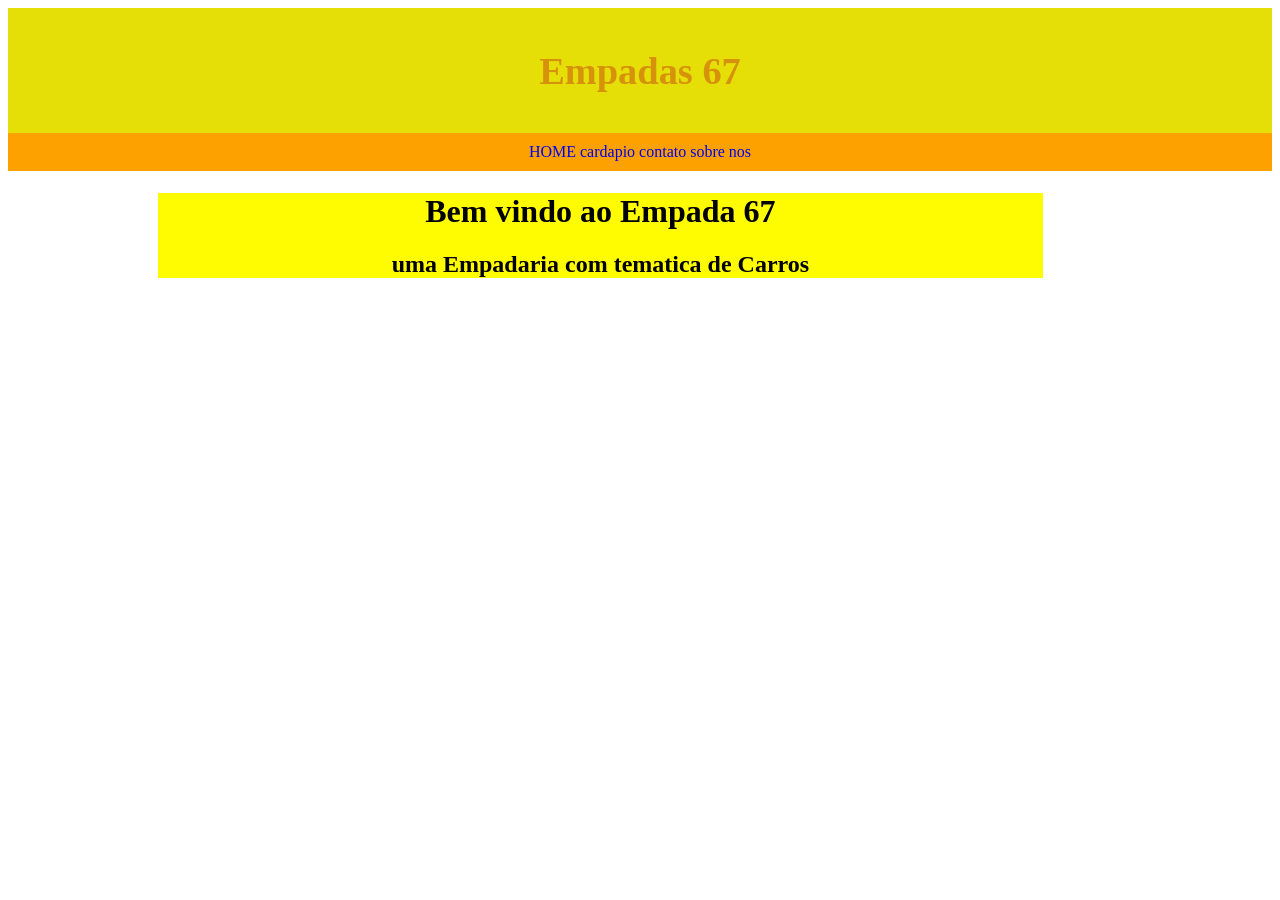
<file: index.html>
<!DOCTYPE html>
<html lang="en">
<head>
    <meta charset="UTF-8">
    <meta name="viewport" content="width=device-width, initial-scale=1.0">
    <title>Document</title>
    <link rel="stylesheet" href="CSS/index.css">
</head>
<body>
    <div id="titulo"> 
        <h1>Empadas 67</h1>
    </div>
    <div>
      <nav id="menu">
<a href="index.html">HOME</a>
<a href="cardapio.html">cardapio</a>
<a href="contato.html">contato</a>
<a href="sobrenos.html">sobre nos</a>

      </nav>
    </div>
    <div id="card">
        <h1>Bem vindo ao Empada 67</h1>
        <h2>uma Empadaria com tematica de Carros</h2>
    </div>

</body>
</html>
</file>
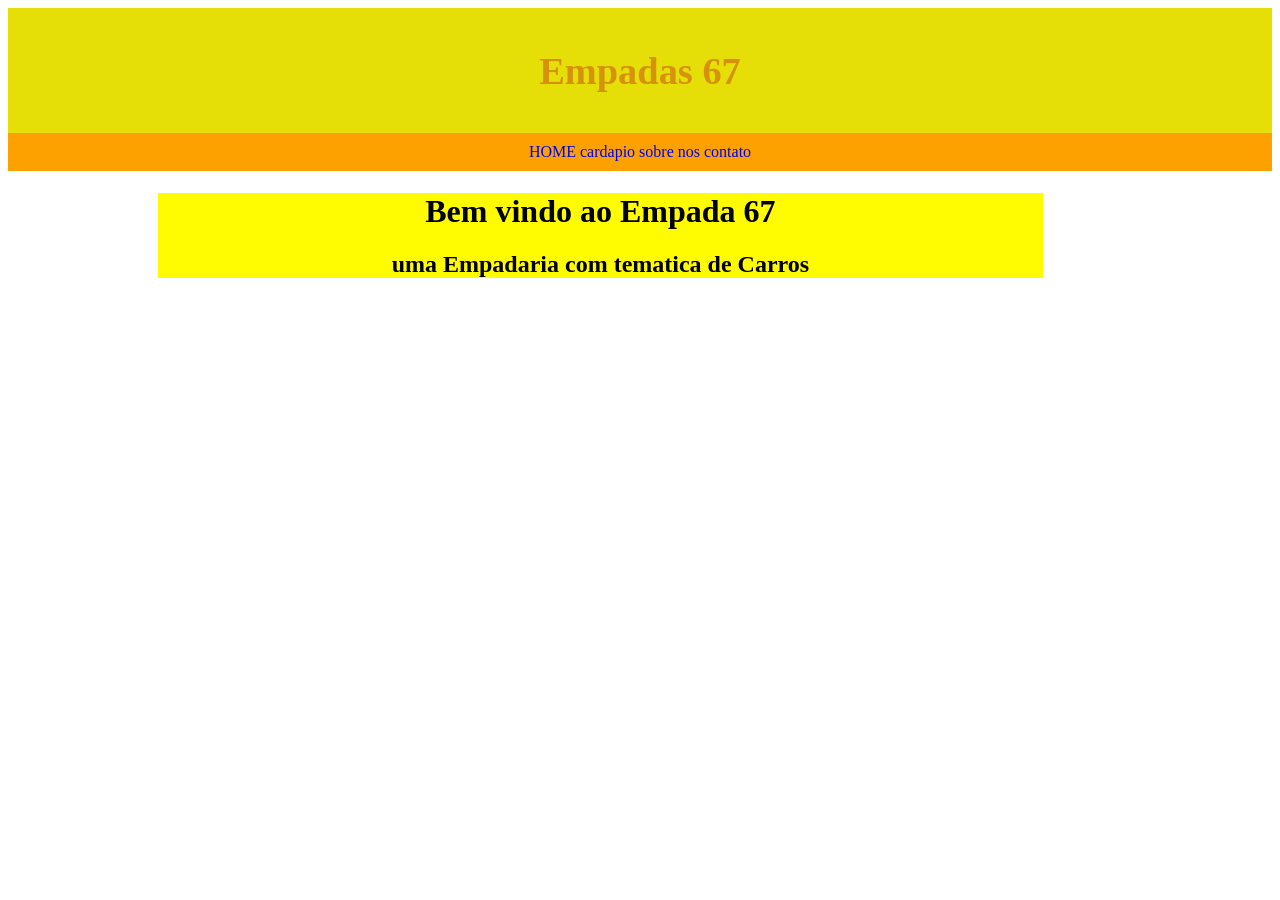
<file: Empadas deliciosas/index.html>
<!DOCTYPE html>
<html lang="en">
<head>
    <meta charset="UTF-8">
    <meta name="viewport" content="width=device-width, initial-scale=1.0">
    <title>Document</title>
    <link rel="stylesheet" href="CSS/index.css">
</head>
<body>
    <div id="titulo"> 
        <h1>Empadas 67</h1>
    </div>
    <div>
      <nav id="menu">
<a href="index.html">HOME</a>
<a href="cardapio.html">cardapio</a>
<a href="sobrenos.html">sobre nos</a>
<a href="contato.html">contato</a>
      </nav>
    </div>
    <div id="card">
        <h1>Bem vindo ao Empada 67</h1>
        <h2>uma Empadaria com tematica de Carros</h2>
    </div>

</body>
</html>
</file>
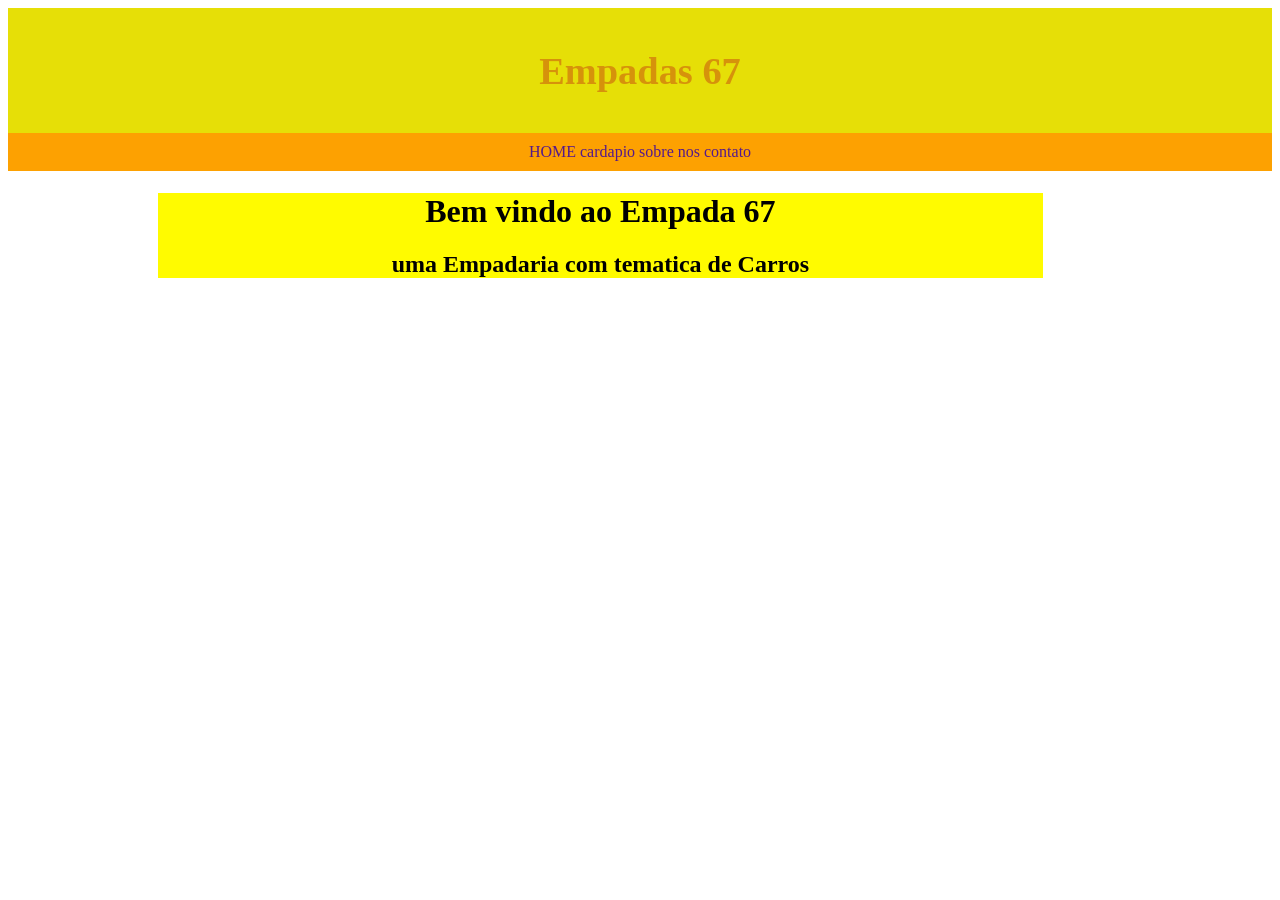
<file: Empadas deliciosas/Empadas deliciosas/index.html>
<!DOCTYPE html>
<html lang="en">
<head>
    <meta charset="UTF-8">
    <meta name="viewport" content="width=device-width, initial-scale=1.0">
    <title>Document</title>
    <link rel="stylesheet" href="CSS/index.css">
</head>
<body>
    <div id="titulo"> 
        <h1>Empadas 67</h1>
    </div>
    <div>
      <nav id="menu">
<a href="">HOME</a>
<a href="">cardapio</a>
<a href="">sobre nos</a>
<a href="">contato</a>
      </nav>
    </div>
    <div id="card">
        <h1>Bem vindo ao Empada 67</h1>
        <h2>uma Empadaria com tematica de Carros</h2>
    </div>

</body>
</html>
</file>
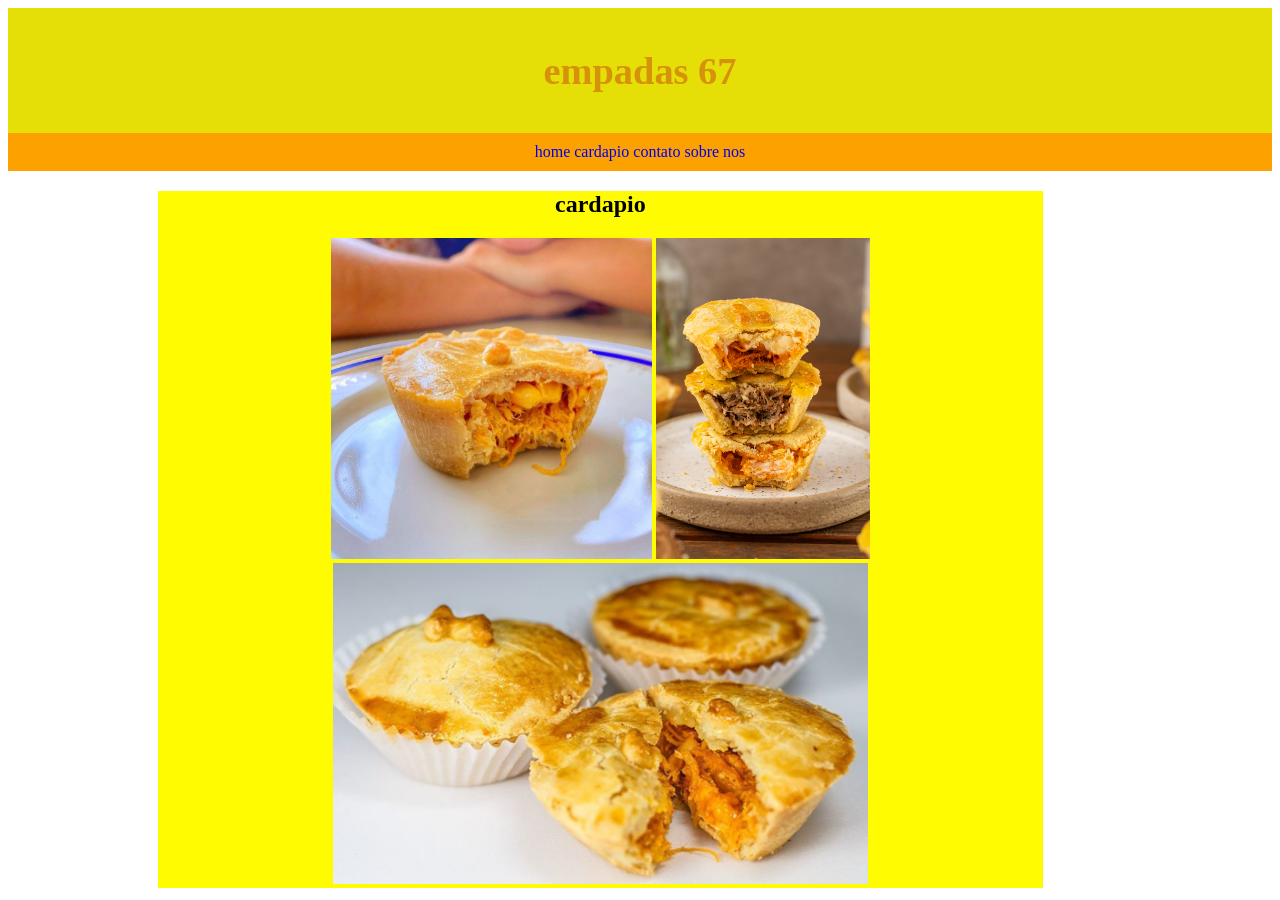
<file: cardapio.html>
<!DOCTYPE html>
<html lang="en">
<head>
    <meta charset="UTF-8">
    <meta name="viewport" content="width=device-width, initial-scale=1.0">
    <title>Document</title>
  <link rel="stylesheet" href="CSS/index.css">
</head>
<body>
    <div>
        <div id="titulo"> 
    <h1>empadas 67</h1>
    </div>
 <div id="menu">
    <nav>
<a href="index.html">home</a>
<a href="cardapio.html">cardapio</a> 
<a href="contato.html">contato</a> 
<a href="sobrenos.html">sobre nos</a> 
 </nav>
 </div>
<div id="card">
    <h2>cardapio</h2>
    <img src="IMAGENS/209041939_332096688532498_4563438401343223032_n-1024x1024.jpg" alt="347" height="321">

    <img src="IMAGENS/Dafeiraaobaile-segundo-dia-42-scaled.jpg" alt="347" height="321">

    <img src="IMAGENS/receitas-de-empadas-para-vender-1200x720.jpg" alt="347" height="321">
</div>



</body>
</html>
</file>
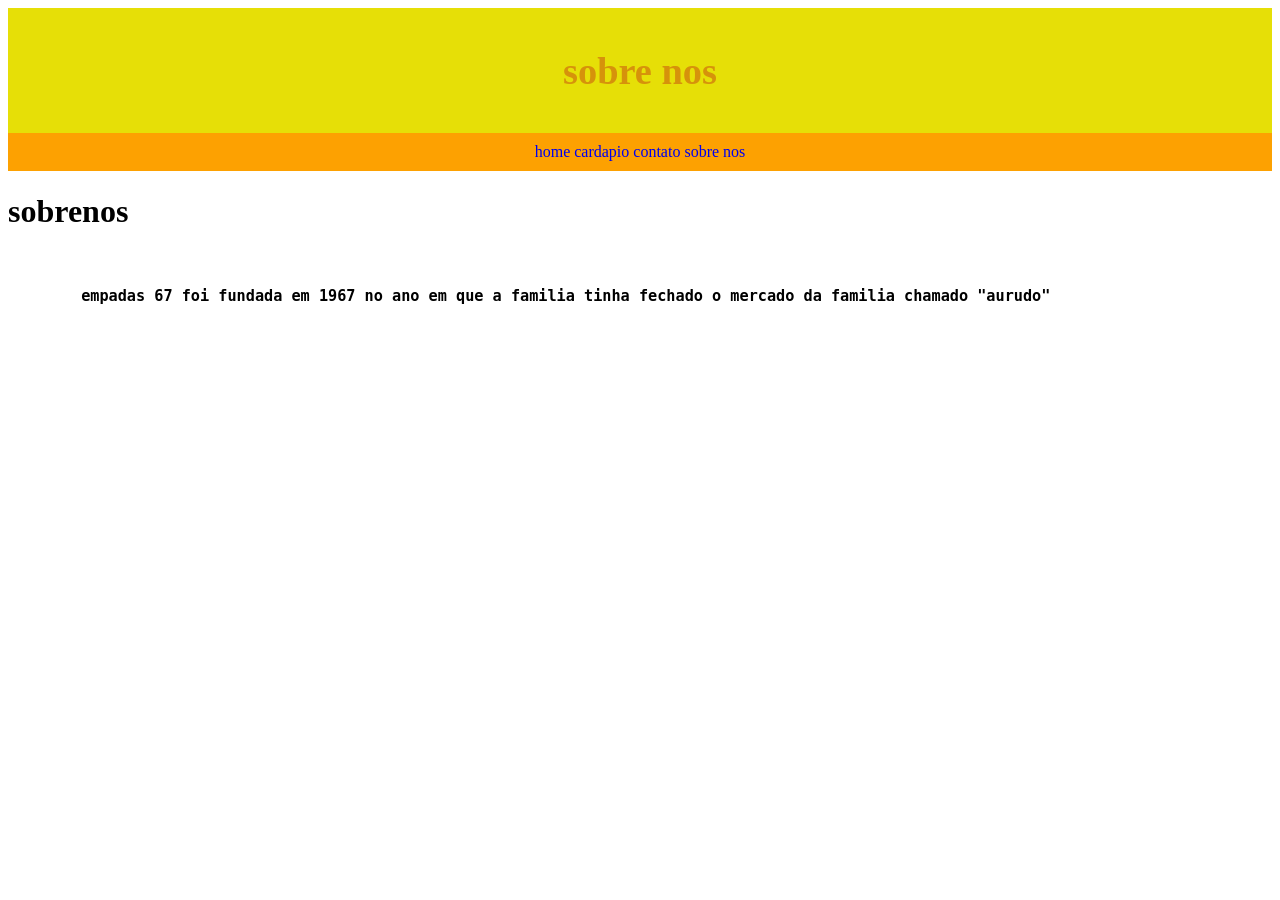
<file: sobrenos.html>
<!DOCTYPE html>
<html lang="en">
<head>
    <meta charset="UTF-8">
    <meta name="viewport" content="width=device-width, initial-scale=1.0">
    <title>Document</title>
 <link rel="stylesheet" href="CSS/sobrenos.css">
  </head>
<body>
    <div id="titulo">
    <h1>sobre nos </h1>
    </div>
      <div>
    <nav> <div id ="menu">
     <a href="index.html">home</a>
      <a href="cardapio.html">cardapio</a> 
         <a href="contato.html">contato</a> 
         <a href="sobrenos.html">sobre nos</a> 
      </nav>
      </div>
      <div>
      
    </div>
    <h1>sobrenos</h1>
    <h3><pre>
      <div id="card"></div>
        empadas 67 foi fundada em 1967 no ano em que a familia tinha fechado o mercado da familia chamado "aurudo"
        
        </pre></h3>
        </div>





</body>
</html>
</file>
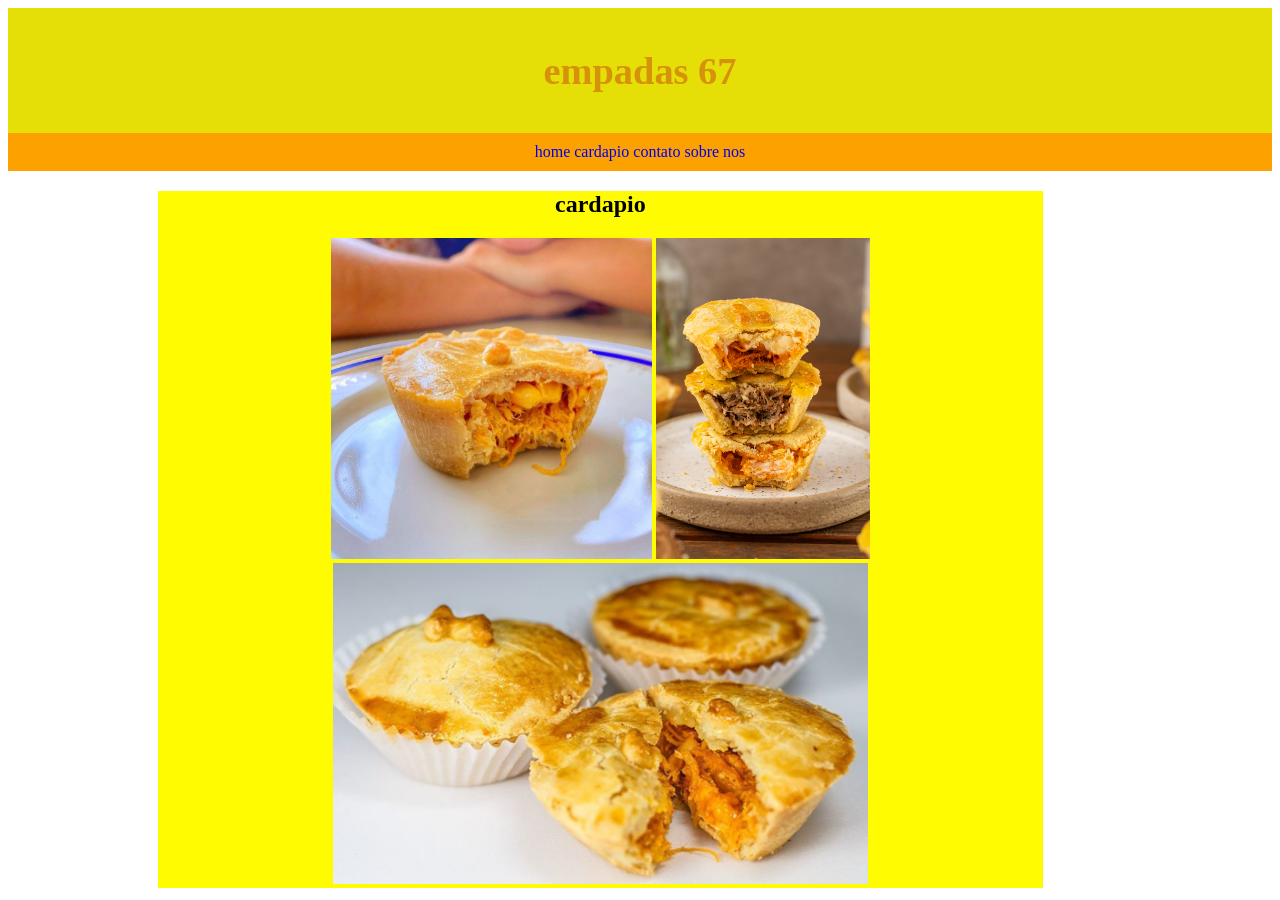
<file: EMPADAS-main (7)/EMPADAS-main/Empadas deliciosas/Empadas deliciosas/cardapio.html>
<!DOCTYPE html>
<html lang="en">
<head>
    <meta charset="UTF-8">
    <meta name="viewport" content="width=device-width, initial-scale=1.0">
    <title>Document</title>
  <link rel="stylesheet" href="CSS/index.css">
</head>
<body>
    <div>
        <div id="titulo"> 
    <h1>empadas 67</h1>
    </div>
 <div id="menu">
    <nav>
<a href="index.html">home</a>
<a href="cardapio.html">cardapio</a> 
<a href="contato.html">contato</a> 
<a href="sobrenos.html">sobre nos</a> 
 </nav>
 </div>
<div id="card">
    <h2>cardapio</h2>
    <img src="IMAGENS/209041939_332096688532498_4563438401343223032_n-1024x1024.jpg" alt="347" height="321">
<img src="IMAGENS/Dafeiraaobaile-segundo-dia-42-scaled.jpg" alt="347" height="321">
<img src="IMAGENS/receitas-de-empadas-para-vender-1200x720.jpg" alt="347" height="321">
</div>



</body>
</html>
</file>
<file: CSS/index.css>
#titulo{
background-color: rgb(230, 223, 7);
text-align: center;
color: rgb(214, 146, 11);
padding: 15px;
font-size: larger;
}
#menu{
   background-color: rgb(253, 161, 1);
text-align: center;
padding: 10px;

}
nav a{
text-decoration: none;
margin: 0 5;
   }

   #card{
    background-color: rgb(255, 251, 0);
   width: 70%;
   text-align: center;
margin-left: 150px;
}
</file>
<file: Empadas deliciosas/CSS/index.css>
#titulo{
background-color: rgb(230, 223, 7);
text-align: center;
color: rgb(214, 146, 11);
padding: 15px;
font-size: larger;
}
#menu{
   background-color: rgb(253, 161, 1);
text-align: center;
padding: 10px;

}
nav a{
text-decoration: none;
margin: 0 5;
   }

   #card{
    background-color: rgb(255, 251, 0);
   width: 70%;
   text-align: center;
margin-left: 150px;
}
</file>
<file: Empadas deliciosas/Empadas deliciosas/CSS/index.css>
#titulo{
background-color: rgb(230, 223, 7);
text-align: center;
color: rgb(214, 146, 11);
padding: 15px;
font-size: larger;
}
#menu{
   background-color: rgb(253, 161, 1);
text-align: center;
padding: 10px;

}
nav a{
text-decoration: none;
margin: 0 5;
   }

   #card{
    background-color: rgb(255, 251, 0);
   width: 70%;
   text-align: center;
margin-left: 150px;
}
</file>
<file: CSS/sobrenos.css>
#titulo{
background-color: rgb(230, 223, 7);
text-align: center;
color: rgb(214, 146, 11);
padding: 15px;
font-size: larger;
}
#menu{
   background-color: rgb(253, 161, 1);
text-align: center;
padding: 10px;

}
nav a{
text-decoration: none;
margin: 0 5;
   }

   #card{
    background-color: rgb(255, 251, 0);
   width: 70%;
   text-align: center;
margin-left: 150px;
}
</file>
<file: EMPADAS-main (7)/EMPADAS-main/Empadas deliciosas/Empadas deliciosas/CSS/index.css>
#titulo{
background-color: rgb(230, 223, 7);
text-align: center;
color: rgb(214, 146, 11);
padding: 15px;
font-size: larger;
}
#menu{
   background-color: rgb(253, 161, 1);
text-align: center;
padding: 10px;

}
nav a{
text-decoration: none;
margin: 0 5;
   }

   #card{
    background-color: rgb(255, 251, 0);
   width: 70%;
   text-align: center;
margin-left: 150px;
}
</file>
